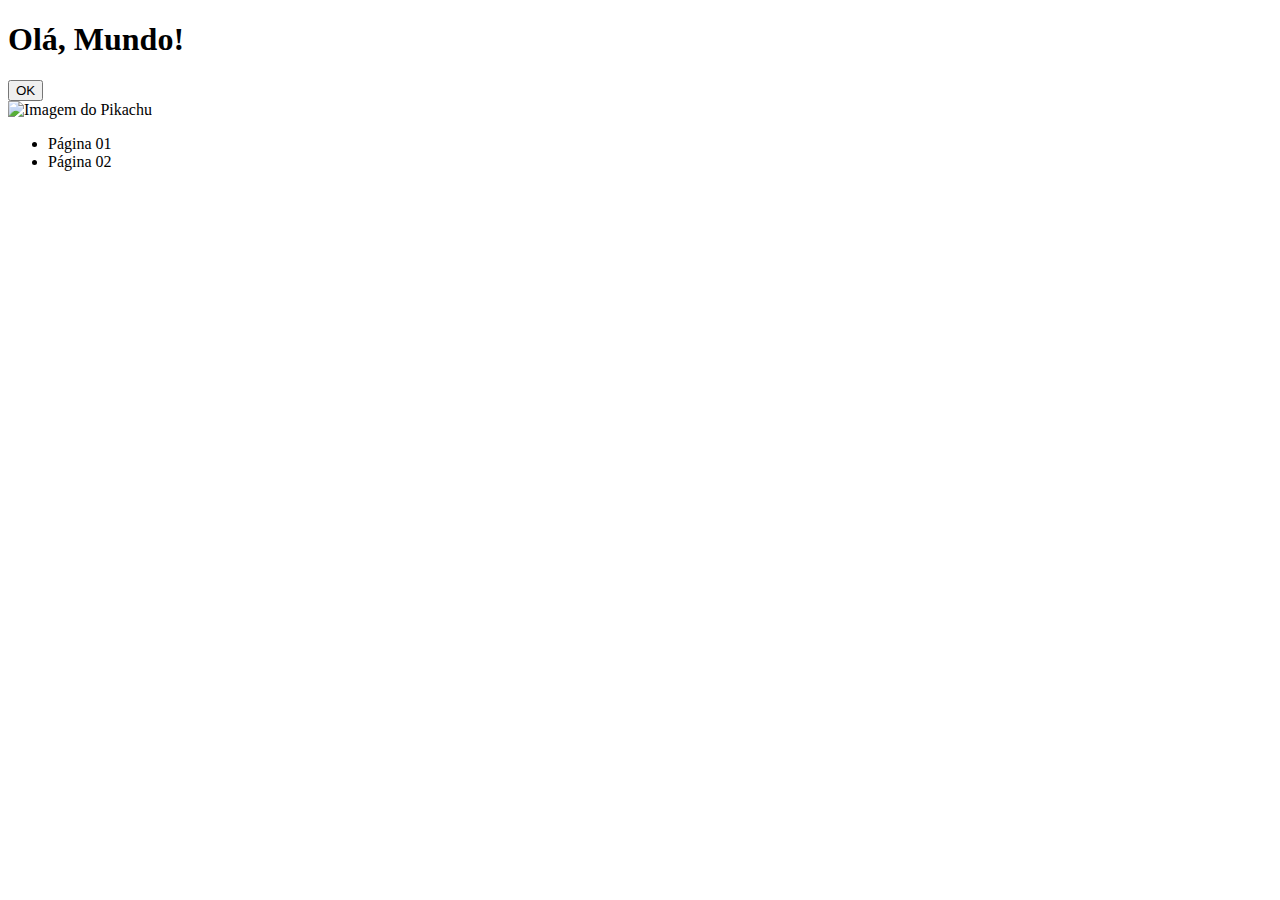
<file: target/classes/templates/index.html>
<!DOCTYPE html>
<html xmlns:th="http://thymeleaf.org" lang="pt-br"> 

<head>
    <meta charset="UTF-8">
    <meta name="viewport" content="width=device-width, initial-scale=1.0">
    <title>Primeira Página</title>
    <link rel="stylesheet" th:href="@{css/index.css}">
    <!-- o @ do link do css com th:href"@{....}" é o interpolador busca o arquivo css sem especificar o caminho inteiro -->
    <script th:src="@{js/index.js}"></script>
    
    <!-- @ -> interpolador de links -->

</head>

<body>
    <h1>Olá, Mundo!</h1>

    <button id="btn1">OK</button> <br>

    <img th:src="@{imgs/025.png}" alt="Imagem do Pikachu"> <br>

    <ul>
          <li><a th:href="@{/p1}">Página 01</a></li>
          <li><a th:href="@{/p2}">Página 02</a></li>
           
    </ul>
    
</body>
</html>
</file>
